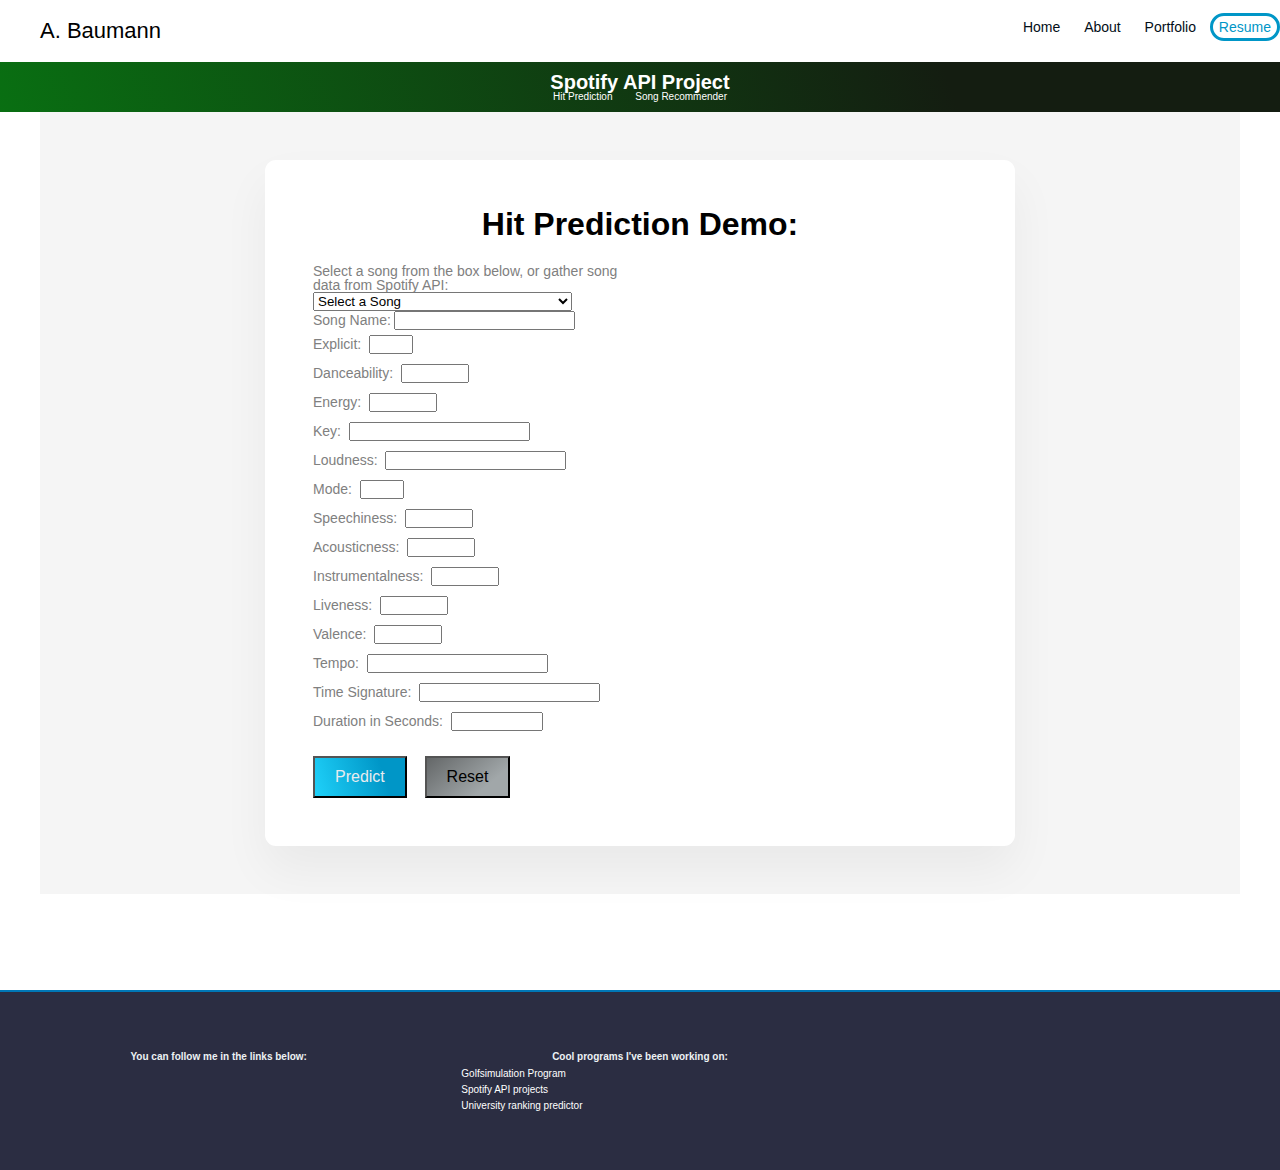
<file: html/hitPredict.html>
<!DOCTYPE html>
<html lang="en">
<head>
    <meta charset="UTF-8">
    <meta http-equiv="X-UA-Compatible" content="IE=edge">
    <meta name="viewport" content="width=device-width, initial-scale=1.0">
    <title>HitPredict</title>
    <link rel="stylesheet" href="../css/style-index.css">
    <link rel="stylesheet" href="../css/style-hitPred.css">
    <link rel="stylesheet" href="../css/queries-about-me.css">
</head>
<body>
  <link rel="stylesheet" href="../css/style-about-me.css">
  <div class="nav" id="navbar">
    <input type="checkbox" id="nav-check">
    <div class="nav-header">
        <div class="nav-title">
            <a href="/" class="logo">
                <h3> A. Baumann</h3>
            </a>
        </div>
    </div>
    <div class="nav-btn">
        <label for="nav-check">
            <span></span>
            <span></span>
            <span></span>
        </label>
    </div>

    <div class="nav-links">
        <a href="../index.html">Home</a>
        <a href="about_me.html">About</a>
        <a href="portfolio.html">Portfolio</a>
        <a href="../anders_baumann_resume_eng_version.pdf" target="_blank" id="resume-focus">Resume</a>
    </div>
</div>

<div style="background-color: #154408; background-image: linear-gradient(72deg, #096f12 0%, #141d11 74%); color: #fff; padding: 10px; text-align: center;">
  <h1 style="margin: 0;">Spotify API Project</h1>
  <a href="hitPredict.html" style="color: #fff; text-decoration: none; margin: 10px;">Hit Prediction</a>
  <a href="songRec.html" style="color: #fff; text-decoration: none; margin: 10px;">Song Recommender</a>
</div>

  <div class="container">

    
    <div class="form-card">
      <h1 class="headline" id="head">Hit Prediction Demo:</h1>
      <div class="input-data">
        <div id="result-data">

        </div>
    <form id="song-form" action="" method="POST">
      <div>
        <label for="song-name">Select a song from the box below, or gather song data from Spotify API:</label>
        <select id="song-name" name="song-name">
        <option value="">Select a Song</option>
          <option value="rick-astley">Never Gonna Give you up -- Rick Astley</option>
          <option value="requiem-d-minor">Requiem D Minor -- Wolfgang Mozart</option>
          <option value="shape-of-you">Shape of You -- Ed Sheeran</option>
          <option value="as-it-was">As it Was -- Harry Styles</option>
          <option value="about-damn-time">About Damn Time -- Lizzo</option>
          <option value="i-aint-worried">I Ain't Worried -- OneRepublic</option>
          <option value="dreams">Dreams -- Fleetwood Mac</option>
          <option value="call-on-me">Call on Me -- Bebe Rexha</option>
          <option value="call-me-maybe">Call Me Maybe -- Carly Rae Jepsen</option>
          <option value="own">Input own song</option>
        </select>
      </div>
      <div>
        <label for="song-name-input">Song Name:</label>
        <input type="text" id="song-name-input" name="song-name-input" required>
      </div>
      <div>
        <label for="explicit">Explicit:</label>
        <input type="number" max=1 min=0 id="explicit" name="explicit" required>
      </div>
      <div>
        <label for="danceability">Danceability:</label>
        <input type="number" max=1 min=0 step=0.01 id="danceability" name="danceability" required>
      </div>
      <div>
        <label for="energy">Energy:</label>
        <input type="number" max=1 min=0 step=0.01 id="energy" name="energy" required>
      </div>
      <div>
        <label for="key">Key:</label>
        <input type="number" min=0 id="key" name="key" required>
      </div>
      <div>
        <label for="loudness">Loudness:</label>
        <input type="number" step=0.01 id="loudness" name="loudness" required>
      </div>
      <div>
        <label for="mode">Mode:</label>
        <input type="number" max=1 min=0 id="mode" name="mode" required>
      </div>

      <div>
        <label for="speechiness">Speechiness:</label>
        <input type="number" max=1 min=0 step=0.01 id="speechiness" name="speechiness" required>
      </div>

      <div>
        <label for="acousticness">Acousticness:</label>
        <input type="number" max=1 min=0 step=0.01 id="acousticness" name="acousticness" required>
      </div>

      <div>
        <label for="instrumentalness">Instrumentalness:</label>
        <input type="number" max=1 min=0 step=0.01 id="instrumentalness" name="instrumentalness" required>
      </div>
      <div>
        <label for="liveness">Liveness:</label>
        <input type="number" max=1 min=0 step=0.01 id="liveness" name="liveness" required>
      </div>
      <div>
        <label for="valence">Valence:</label>
        <input type="number" max=1 min=0 step=0.01 id="valence" name="valence" required>
      </div>
      <div>
        <label for="tempo">Tempo:</label>
        <input type="number" step=0.01 id="tempo" name="tempo" required>
      </div>
      <div>
        <label for="time_signature">Time Signature:</label>
        <input type="number" id="time_signature" name="time_signature" required>
      </div>
      <div>
        <label for="duration_seconds">Duration in Seconds:</label>
        <input type="number" max=1000 min=0 step=0.01 id="duration_seconds" name="duration_seconds" required>
      </div>

        <input type="submit" value="Predict" id="submit">
        <input type="button" value="Reset" id="reset-btn" onclick="resetForm()">
        <div id="load-text"></div>
      </form>
    </div>
  

    </div>
        
  </div>

<div id="song-features"></div>

<footer class="footer">
  <div class="footer-container footer-grid footer-grid--3-cols">
      <div class="logo-col">
          <h4 class="footer-subheader">You can follow me in the links below:</h4>
          <ul class="social-links">
              <li><a class="footer-link" href="/githubprofile">
                      <ion-icon name="logo-github" class="social-icon"></ion-icon>
                  </a></li>
              <li>
                  <a class="footer-link" href="/inprofile">
                      <ion-icon class="social-icon" name="logo-linkedin"></ion-icon>
                  </a>
              </li>
          </ul>
      </div>
      <div class="footer-programs">
          <h4 class="footer-subheader">Cool programs I've been working on:</h4>
          <ul>
              <li>
                  <a href="golf_sim.html">
                      <p>Golfsimulation Program</p>
                  </a>
              </li>
              <li>
                  <a href="songRec.html">
                      <p> Spotify API projects</p>
                  </a>
              </li>
              <li>
                <a href="https://github.com/AndersB3333/university-predictor">
                  <p>University ranking predictor</p>
              </a>
              </li>
          </ul>
      </div>
</footer>

    
    <script src="../js/hitPredict.js"></script>
</body>
</html>
</file>
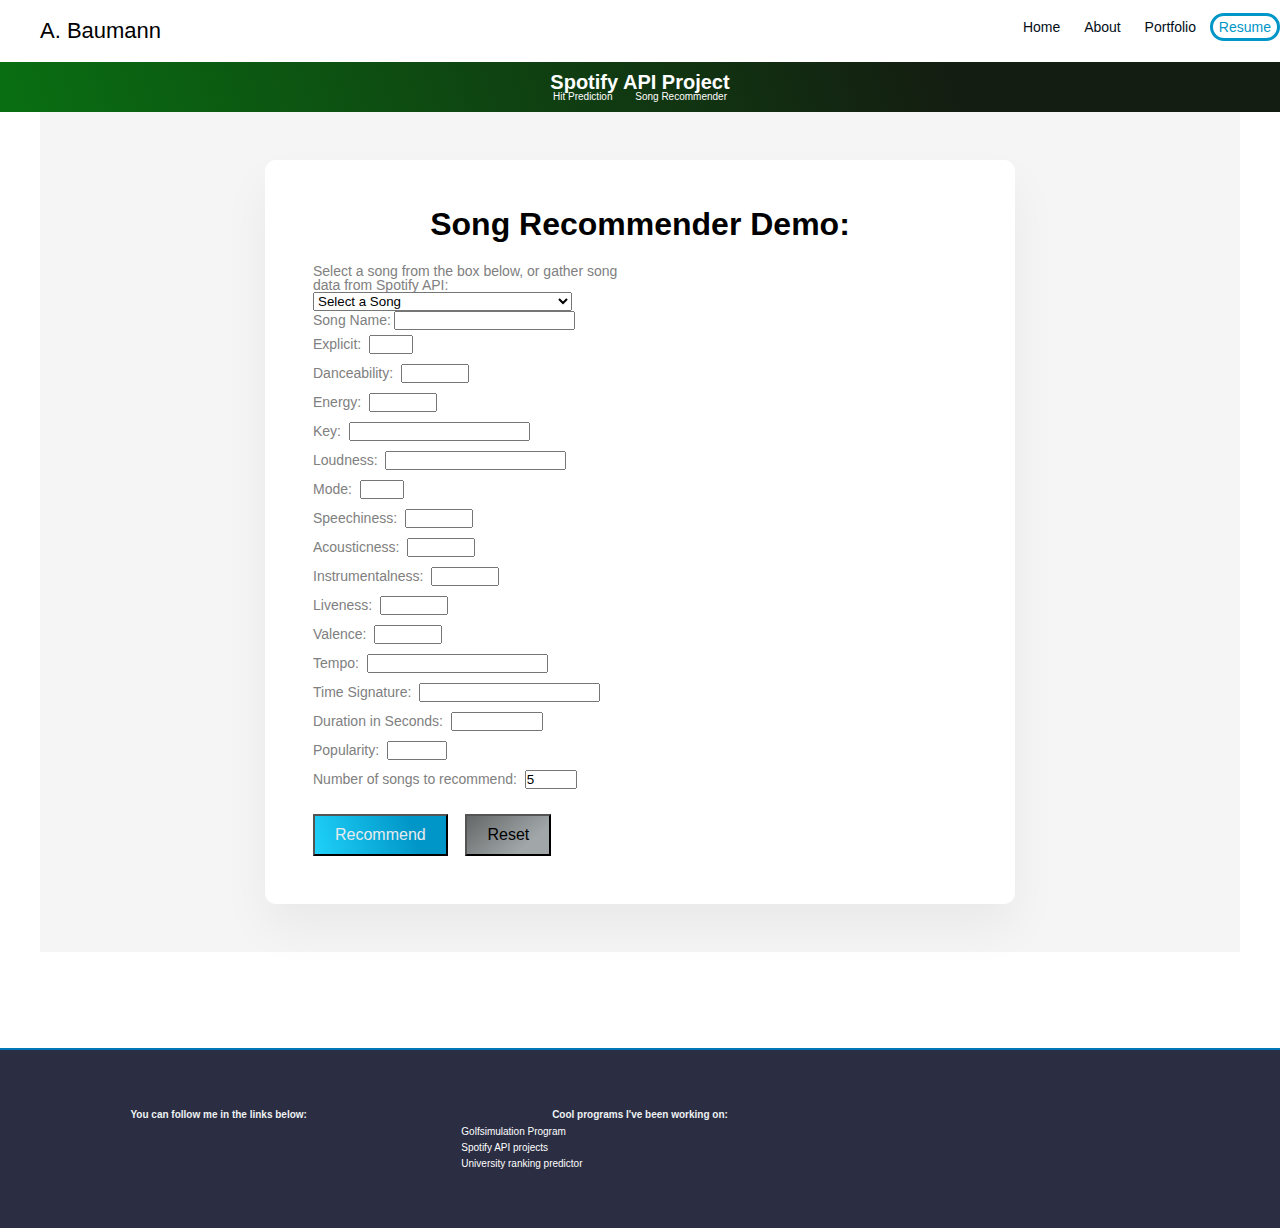
<file: html/songRec.html>
<!DOCTYPE html>
<html lang="en">
<head>
    <meta charset="UTF-8">
    <meta http-equiv="X-UA-Compatible" content="IE=edge">
    <meta name="viewport" content="width=device-width, initial-scale=1.0">
    <title>SongRec</title>
    <link rel="stylesheet" href="../css/style-index.css">
    <link rel="stylesheet" href="../css/style-hitPred.css">
    <link rel="stylesheet" href="../css/queries-about-me.css">
    <link rel="stylesheet" href="../css/queries-hitRec.css">
</head>
<body>
  <link rel="stylesheet" href="../css/style-about-me.css">
  <div class="nav" id="navbar">
    <input type="checkbox" id="nav-check">
    <div class="nav-header">
        <div class="nav-title">
            <a href="/" class="logo">
                <h3> A. Baumann</h3>
            </a>
        </div>
    </div>
    <div class="nav-btn">
        <label for="nav-check">
            <span></span>
            <span></span>
            <span></span>
        </label>
    </div>

    <div class="nav-links">
        <a href="../index.html">Home</a>
        <a href="about_me.html">About</a>
        <a href="portfolio.html">Portfolio</a>
        <a href="../anders_baumann_resume_eng_version.pdf" target="_blank" id="resume-focus">Resume</a>
    </div>
</div>
    

<div style="background-color: #154408; background-image: linear-gradient(72deg, #096f12 0%, #141d11 74%); color: #fff; padding: 10px; text-align: center;">
  <h1 style="margin: 0;">Spotify API Project</h1>
  <a href="hitPredict.html" style="color: #fff; text-decoration: none; margin: 10px;">Hit Prediction</a>
  <a href="songRec.html" style="color: #fff; text-decoration: none; margin: 10px;">Song Recommender</a>
</div>

  <div class="container">
    <div class="form-card">
      <h1 class="headline" id="head">Song Recommender Demo:</h1>
      <div class="input-data">
        <div id="result-data">

        </div>
    <form id="song-form" action="" method="POST">
      <div>
        <label for="song-name">Select a song from the box below, or gather song data from Spotify API:</label>
        <select id="song-name" name="song-name">
        <option value="">Select a Song</option>
          <option value="rick-astley">Never Gonna Give you up -- Rick Astley</option>
          <option value="requiem-d-minor">Requiem D Minor -- Wolfgang Mozart</option>
          <option value="as-it-was">As it Was -- Harry Styles</option>
          <option value="about-damn-time">About Damn Time -- Lizzo</option>
          <option value="i-aint-worried">I Ain't Worried -- OneRepublic</option>
          <option value="dreams">Dreams -- Fleetwood Mac</option>
          <option value="call-on-me">Call on Me -- Bebe Rexha</option>
          <option value="call-me-maybe">Call Me Maybe -- Carly Rae Jepsen</option>
          <option value="own">Input own song</option>
        </select>
      </div>
      <div>
        <label for="song-name-input">Song Name:</label>
        <input type="text" id="song-name-input" name="song-name-input" required>
      </div>
      <div>
        <label for="explicit">Explicit:</label>
        <input type="number" max=1 min=0 id="explicit" name="explicit" required>
      </div>
      <div>
        <label for="danceability">Danceability:</label>
        <input type="number" max=1 min=0 step=0.01 id="danceability" name="danceability" required>
      </div>
      <div>
        <label for="energy">Energy:</label>
        <input type="number" max=1 min=0 step=0.01 id="energy" name="energy" required>
      </div>
      <div>
        <label for="key">Key:</label>
        <input type="number" min=0 id="key" name="key" required>
      </div>
      <div>
        <label for="loudness">Loudness:</label>
        <input type="number" step=0.01 id="loudness" name="loudness" required>
      </div>
      <div>
        <label for="mode">Mode:</label>
        <input type="number" max=1 min=0 id="mode" name="mode" required>
      </div>

      <div>
        <label for="speechiness">Speechiness:</label>
        <input type="number" max=1 min=0 step=0.01 id="speechiness" name="speechiness" required>
      </div>

      <div>
        <label for="acousticness">Acousticness:</label>
        <input type="number" max=1 min=0 step=0.01 id="acousticness" name="acousticness" required>
      </div>

      <div>
        <label for="instrumentalness">Instrumentalness:</label>
        <input type="number" max=1 min=0 step=0.01 id="instrumentalness" name="instrumentalness" required>
      </div>
      <div>
        <label for="liveness">Liveness:</label>
        <input type="number" max=1 min=0 step=0.01 id="liveness" name="liveness" required>
      </div>
      <div>
        <label for="valence">Valence:</label>
        <input type="number" max=1 min=0 step=0.01 id="valence" name="valence" required>
      </div>
      <div>
        <label for="tempo">Tempo:</label>
        <input type="number" step=0.01 id="tempo" name="tempo" required>
      </div>
      <div>
        <label for="time_signature">Time Signature:</label>
        <input type="number" id="time_signature" name="time_signature" required>
      </div>
      <div>
        <label for="duration_seconds">Duration in Seconds:</label>
        <input type="number" max=1000 min=0 step=0.01 id="duration_seconds" name="duration_seconds" required>
      </div>
      <div>
        <label for="popularity">Popularity:</label>
        <input type="number" max=100 min=1 id="popularity" name="popularity" required>
      </div>
      <div>
        <label for="num_songs">Number of songs to recommend:</label>
        <input type="number" max=10 min=1 value=5 id="num_songs" name="num_songs" required>
      </div>

        <input type="submit" value="Recommend" id="submit">
        <input type="button" value="Reset" id="reset-btn" onclick="resetForm()">
        <div id="load-text"></div>
      </form>
    </div>
  

    </div>
        
  </div>

<div id="song-features"></div>

<footer class="footer">
  <div class="footer-container footer-grid footer-grid--3-cols">
      <div class="logo-col">
          <h4 class="footer-subheader">You can follow me in the links below:</h4>
          <ul class="social-links">
              <li><a class="footer-link" href="/githubprofile">
                      <ion-icon name="logo-github" class="social-icon"></ion-icon>
                  </a></li>
              <li>
                  <a class="footer-link" href="/inprofile">
                      <ion-icon class="social-icon" name="logo-linkedin"></ion-icon>
                  </a>
              </li>
          </ul>
      </div>
      <div class="footer-programs">
          <h4 class="footer-subheader">Cool programs I've been working on:</h4>
          <ul>
              <li>
                  <a href="golf_sim.html">
                      <p>Golfsimulation Program</p>
                  </a>
              </li>
              <li>
                  <a href="songRec.html">
                      <p> Spotify API projects</p>
                  </a>
              </li>
              <li>
                <a href="https://github.com/AndersB3333/university-predictor">
                  <p>University ranking predictor</p>
              </a>
              </li>
          </ul>
      </div>
</footer>

    
    <script src="../js/songRec.js"></script>
</body>
</html>
</file>
<file: css/style-index.css>
/* font-sizes: 1 rem, 1.4rem, 1.8rem, 2.4rem, */

* {
    padding: 0;
    margin: 0;
    box-sizing: border-box;
}

html {
    font-size: 62.5%;
}

body {
    font-family: "Poppins", sans-serif;
    line-height: 1;
    font-weight: 400;
    color: #030e17;
    overflow-x: hidden;
}

a {
    text-decoration: none;
}

ul {
    list-style-type: none;
}

/*****************/
/* HEADER */
/*****************/
#navbar {
    top: 0;
    z-index: 1;
    transition: 0.2s;
}

.sticky {
    position: sticky !important;
    box-shadow: 0px 1px 10px #999;
}

.header {
    display: flex;
    justify-content: space-between;
    align-items: center;
    background-color: #fff;
    padding: 2.4rem 10rem 2.4rem 10rem;
}

.logo {
    font-weight: 700;
    color: black;
    font-size: 1.8rem;

}

.main-nav-list {
    width: 100%;
    column-gap: 2rem;
    display: flex;
    justify-content: space-between;
    padding-right: 3.2rem;
    font-size: 1.4rem;
}

.main-nav-link {
    transition: color 700ms, font-weight 700ms ease;
    color: black;
}

.main-nav-link:hover {
    color: #0096c7;
    font-weight: 600;
}

#resume-focus {
    padding: .4rem 0.6rem;
    transition: background-color 700ms ease,
        color 700ms ease, transform 700ms ease;
    border: solid;
    border-radius: 50px;
    color: #0096c7;
}

#resume-focus:hover {
    color: white;
    background-color: #457b9d;
    transform: scale(1.1);
}

.btn-mobile-nav {
    border: none;
    background: none;
    cursor: pointer;
    display: none;
}

.nav-open .main-nav {
    opacity: 1;
    pointer-events: auto;
    visibility: visible;
    transform: translateX(0);

}

.nav-open .icon-mobile-nav[name="close-outline"] {
    display: block;

}

.nav-open .icon-mobile-nav[name="menu-outline"] {
    display: none;

}

/*****************/
/* SECTION-HERO */
/*****************/
.section-hero {
    background-color: #f8f9fa;
    padding: 4.8rem 0 18.8rem 0;
    margin-bottom: 7.2rem;
}

.hero {
    max-width: 130rem;
    margin: 0 auto;
    padding: 0 3.2rem;
    display: grid;
    grid-template-columns: 1fr 1fr;
    gap: 9.6rem;
    align-items: center;
}

.my-projects-focus {
    font-size: 1.6rem;
    font-weight: 500;
    padding: 1rem 2rem;
    color: #e9ecef;
    background-color: #1fd1f9;
    background-image: linear-gradient(315deg, #1fd1f9 0%, #0096c7 74%);
    transition: box-shadow 300ms;
}

.my-projects-focus:hover {
    box-shadow: 0px 20px 20px #ade8f4;
}

.hero-img {
    width: 100%;
    color: #e9ecef;
}

.section-introduction {
    font-size: 1.8rem;
    font-weight: 400;
    margin-bottom: 2rem;
}

.section-introduction-name {
    font-size: 2.4rem;
    font-weight: 600;
    margin-bottom: 2rem;
}

.section-paragraph {
    color: #6c757d;
    line-height: 1.8rem;
    font-size: 1.2rem;
    font-weight: 300;
    margin-bottom: 2.8rem;
}

/*****************/
/* ABOUT-ME-SECTION */
/*****************/
.container {
    max-width: 120rem;
    margin: 0 auto;
    padding: 0 auto;
}


.home-about-area {
    margin-left: 2.2rem;
    padding-bottom: 9.8rem;
}

.home-about-header {
    font-size: 3rem;
    font-weight: 500;
    margin-bottom: 2rem;
}

.home-about-paragraph {
    border-left: 3px solid #ade8f4;
    padding-left: 15px;
    font-size: 1.4rem;
    font-weight: 300;
    color: #495057;
    line-height: 1.8rem;
    margin-bottom: 3rem;
}

.about-me-btn {
    color: #e9ecef;
    font-size: 1.8rem;
    background-color: #00b4d8;
    padding: .6rem 1.5rem;
    transition: box-shadow 300ms;

}

.about-me-btn:hover {
    box-shadow: 0px 10px 10px #ade8f4;
}

/*****************/
/* AREAS-OF-INTEREST-SECTION */
/*****************/
.container-aoi {
    max-width: 120rem;
    margin: 0 auto;
    padding: 0 auto;
    display: grid;
    grid-template-columns: repeat(3, 1fr);
    grid-template-rows: auto 1fr 1fr;
    text-align: center;
}

.areas-of-interest-header-div {
    grid-column: 1 / span 3;
    grid-row: 1;
    justify-self: center;
    margin-bottom: 4rem;
    font-size: 2.8rem;
}

.areas-of-interest-header {
    font-size: 2.8rem;
    font-weight: 500;
    margin-bottom: .8rem;
}

.areas-of-interest-subheader-paragraph {
    font-size: 2rem;
    color: #6c757d;
}

.areas-of-interest-blocks {
    justify-self: center;
    padding-bottom: 3rem;
}

.aoi-icon {
    margin: auto;
    height: 3.8rem;
    width: 3.8rem;
    margin-bottom: 2rem;
    transition: color 700ms ease;
}

.areas-of-interest-blocks:hover .aoi-icon {
    color: #00b4d8;
}

.areas-of-interest-blocks:hover .aoi-subheader {
    color: #00b4d8
}


.aoi-subheader {
    font-size: 2.4rem;
    font-weight: 600;
    margin-bottom: 1.6rem;
    transition: color 700ms ease;
}

.areas-of-interest-paragraph {
    color: #495057;
    line-height: 1.6rem;
}






.nav {
    width: 100%;
    background-color: #fff;
    position: relative;
    padding-left: 2rem;
}

.nav>.nav-header {
    display: inline;
}

.nav>.nav-header>.nav-title {
    display: inline-block;
    padding: 2rem 2rem;
}

.nav>.nav-header>.nav-title h3 {
    font-weight: 500;
    font-size: 2.2rem;
}

.nav>.nav-btn {
    display: none;
}

.nav>.nav-links {
    padding-top: 0.7rem;
    display: inline;
    float: right;
    font-size: 1.4rem;
}

.nav>.nav-links>a {
    display: inline-block;
    padding: 13px 10px 13px 10px;
    text-decoration: none;
    color: #030e17;
    transition: color 700ms, font-weight 700ms ease;
}

.nav>.nav-links>a:hover {
    color: #0096c7;
    font-weight: 600;
}

.nav>#nav-check {
    display: none;
}



/*****************/
/* LATEST-PROJECTS */
/*****************/

.grid-3cols {
    display: grid;
    grid-template-columns: 1fr 1fr 1fr;
    grid-template-rows: 0.3fr 1fr;
    column-gap: 2rem;
    padding: 0rem 10rem;
}

.header-text {
    grid-column: 1 / span 3;
}

.col-md-8>h1 {
    font-size: 2.8rem;
    font-weight: 500;
}

.col-md-8>p {
    font-size: 1.8rem;
    font-weight: 400;
    color: #6c757d;
}

.justify-content-center {
    justify-content: center;
}

.section-gap {
    padding-top: 80px;
}

.recent-blog-area {
    background: #f9f9ff;
}

.recent-blog-area h1 {
    text-align: center;
    margin-bottom: 25px;
    font-weight: 600;
    text-transform: capitalize;
}

.recent-blog-area p {
    margin-bottom: 45px;
    text-align: center;
}

.single-recent-blog .thumb {
    overflow: hidden;
}

.single-recent-blog .thumb img {
    max-width: 100%;
    max-height: 200px;
    top: 50%;
    left: 50%;
}


.single-recent-blog h4 {
    text-transform: uppercase;
    font-weight: 600;
    font-size: 1.8rem;
    margin-top: 35px;
    -webkit-transition: all 0.3s ease 0s;
    -moz-transition: all 0.3s ease 0s;
    -o-transition: all 0.3s ease 0s;
    transition: all 0.3s ease 0s;
}

.single-recent-blog a {
    color: #222;
}

.single-recent-blog .name {
    font-size: 13px;
    font-weight: 100;
}

.single-recent-blog p {
    text-align: left;
    margin-top: 15px;
    font-size: 1rem;
    line-height: 1.5rem;
}

.single-recent-blog .bottom {
    padding: 10px 0;
    border-bottom: 1px solid #eee;
}

.single-recent-blog .bottom span {
    margin-left: 10px;
}

.single-recent-blog .f-img {
    -webkit-transition: all 0.3s ease 0s;
    -moz-transition: all 0.3s ease 0s;
    -o-transition: all 0.3s ease 0s;
    transition: all 0.3s ease 0s;
}

.single-recent-blog:hover {
    cursor: pointer;
}

.single-recent-blog:hover h4 {
    color: #0096c7;
}

.single-recent-blog:hover .f-img {
    cursor: pointer;
    transform: scale(1.05);
}

f-img {
    width: 200px;
    height: 150px !important;
    overflow: hidden;
}



/*****************/
/* FOOTER-SECTION */
/*****************/

.footer {

    padding: 6rem 0;
    border-top: 2px solid #0077b6;
    background-color: #2b2d42;
}

.grid-footer {
    grid-template-columns: 1.5fr 1.5fr 1.5fr;
}

.footer-heading {
    font-size: 1.8rem;
    font-weight: 500;
    margin-bottom: 4rem;
}

.footer-nav {
    list-style: none;
    display: flex;
    flex-direction: column;
    gap: 2.4rem;
}

.footer-link {
    transition: color 700ms ease !important;
}

.footer-link:link,
.footer-link:visited {
    text-decoration: none;
    font-size: 1.6rem;
    color: #f7ede2;
}

.footer-link:hover,
.footer-link:active {
    color: #48cae4;
}

.social-links {
    list-style: none;
    display: flex;
    justify-content: center;
    gap: 2.4rem;
    margin-top: 1rem;
}

.footer-logo {
    display: block;
    margin-bottom: 3.2rem;
}

.social-icon {
    height: 2.4rem;
    width: 2.4rem;
}

.footer-container {
    max-width: 120rem;
    margin: 0 auto;
    padding: 0 auto;
}

.footer-grid {
    display: grid;
    row-gap: 9.6rem;
    column-gap: 6.4rem;
}

.footer-grid--3-cols {
    grid-template-columns: repeat(3, 1fr);
}

.footer-programs ul {
    line-height: .8rem;
}

.footer-subheader {
    display: flex;
    justify-content: center;
    color: #edf2f4;
}

.footer-programs a {
    color: white;
    padding-left: 0.5rem;
}

.footer-programs p {
    transition: color 700ms ease;
}

.footer-programs p:hover {
    color: #00b4d8;
}
</file>
<file: css/style-hitPred.css>
.container {
    max-width: 120rem;
    margin: 0 auto;
    padding: 0 auto;
    background-color: whitesmoke;
    display: grid;
}

#head {
    margin: 0rem 0rem 2.4rem 0rem;
}

.headline {
    font-size: 2.6rem;
    color: #000;
    margin-bottom: 15px;
}


.nav {
    width: 100%;
    background-color: #fff;
    position: relative;
    padding-left: 2rem;
}

.nav>.nav-header {
    display: inline;
}

.nav>.nav-header>.nav-title {
    display: inline-block;
    padding: 2rem 2rem;
}

.nav>.nav-header>.nav-title h3 {
    font-weight: 500;
    font-size: 2.2rem;
}

.nav>.nav-btn {
    display: none;
}

.nav>.nav-links {
    padding-top: 0.7rem;
    display: inline;
    float: right;
    font-size: 1.4rem;
}

.nav>.nav-links>a {
    display: inline-block;
    padding: 13px 10px 13px 10px;
    text-decoration: none;
    color: #030e17;
    transition: color 700ms, font-weight 700ms ease;
}

.nav>.nav-links>a:hover {
    color: #0096c7;
    font-weight: 600;
}

.nav>#nav-check {
    display: none;
}


/* ************* */
/*  SIM SECTION */
/* ************* */
.form-card {
    justify-content: center;
    justify-self: center;
    align-items: center;
    width: 80%;
    background-color: white;
    max-width: 750px;
    box-shadow: 0 2.4rem 4.8rem rgba(0, 0, 0, 0.05);
    border-radius: 11px;
    margin: 4.8rem;
    padding: 4.8rem 4.8rem;
}

#input-data-toggle{
    display: grid;
    grid-template-columns: repeat(2, 1fr);
}

#result-data{
    grid-row:1/4;
    grid-column: 2/2;
    font-size: 2.4rem;
    justify-self: center;
    align-self: center;
}

form input[type="number"]{
    margin: 5px;
}

form label{
    font-size: 1.4rem;
    color: grey;
}

.input-data{
    display: grid;
    grid-template-columns: repeat(2, 1fr);
}

.input-data div{
row-gap: 20px;
}

#submit{
    font-size: 1.6rem;
    margin-right: 15px;
    font-weight: 500;
    padding: 1rem 2rem;
    color: #e9ecef;
    background-color: #1fd1f9;
    background-image: linear-gradient(72deg, #1fd1f9 0%, #0096c7 74%);
    transition: box-shadow 300ms;
}

#submit:hover{
        box-shadow: 0px 20px 20px #ade8f4;
}

form #submit[disabled]{
    pointer-events: none;
    background-color: #a9adae;
    opacity: 0.6;
}

#reset-btn{
    margin-top: 20px;
    font-size: 1.6rem;
    font-weight: 500;
    padding: 1rem 2rem;
    color: #000;
    background-color: #b7c3c6;
    background-image: linear-gradient(140deg, #646768 0%, #a1a7a9 74%);
    transition: box-shadow 300ms;
}

#reset-btn:hover{
    box-shadow: 0px 20px 20px #a9adae;
}

.highlight{
    color: #000;
    font-weight: 700;
}
</file>
<file: css/queries-about-me.css>
@media (max-width: 836px) {
    html {
        font-size: 58%;
    }

    .timeline>ul>li>.content {
        width: 240px;
    }

    .timeline ul li:nth-child(even) .content {
        left: calc(-280px - 10px);
    }


    .timeline>ul>li>p>.content {
        font-size: 1rem;
    }

    .timeline ul li .content p {
        font-weight: 300;
    }

    .timeline ul li .content h4 {
        font-weight: 500;
    }

}

@media (max-width: 600px) {

    .personal-details-section {
        grid-template-columns: 1fr;
        grid-template-rows: 1fr auto auto;
        gap: 3rem;
    }

    .personal-details-headline-div {
        grid-column: 1;
    }

    .personal-details-subheadline {
        margin-bottom: 5rem;
    }

    .personal-details-paragraph {
        margin: 5rem 0;
    }

    .personal-details-img-div {
        grid-row: 1;
    }

    .timeline ul li .content {
        display: block;
        position: static !important;
        width: 40rem;
    }


    .timeline>ul>li {
        margin-left: 10rem;
    }

    .footer-grid--3-cols {
        grid-template-columns: 1fr 1fr;
        padding: 0 1.5rem;
    }
}


@media (max-width: 510px) {
    .timeline ul li .content {
        width: 30rem;
        margin-left: -5rem;
    }

    .timeline ul li:before {
        transform: translateX(-500%);
    }
}


@media (max-width:750px) {

    .nav>.nav-btn {
        display: inline-block;
        position: absolute;
        right: 0px;
        top: 0px;
    }

    #resume-focus {
        border: none;
    }

    #resume-focus:hover {
        color: #0096c7;
        background-color: #fff;
        transform: scale(1);
    }

    .nav>.nav-btn>label {
        display: inline-block;
        width: 50px;
        height: 50px;
        padding: 13px;
    }

    .nav>.nav-btn>label:hover,
    .nav #nav-check:checked~.nav-btn>label {
        background-color: rgba(0, 0, 0, 0.3);
    }

    .nav>.nav-btn>label>span {
        display: block;
        width: 25px;
        height: 10px;
        border-top: 2px solid black;
    }

    .nav>.nav-links {
        position: absolute;
        display: block;
        width: 100%;
        background-color: #fff;
        height: 0px;
        transition: all 0.3s ease-in;
        overflow-y: hidden;
        top: 50px;
        left: 0px;
    }

    .nav>.nav-links>a {
        display: block;
        width: 100%;
    }

    .nav>#nav-check:not(:checked)~.nav-links {
        height: 0px;
    }

    .nav>#nav-check:checked~.nav-links {
        height: calc(100vh - 50px);
        overflow-y: auto;
    }

    .nav {
        position: fixed;
        top: 0px;
        left: 0px;
    }
}

@media (max-width:615px) {}
</file>
<file: css/style-about-me.css>
* {
    padding: 0;
    margin: 0;
    box-sizing: border-box;
}

html {
    font-size: 62.5%;
}

b {
    font-weight: 400;
}

body {
    font-family: "Poppins", sans-serif;
    line-height: 1;
    font-weight: 400;
    color: #030e17;
    Overflow-x: hidden;

}

a {
    text-decoration: none;
}

ul {
    list-style-type: none;
}

/*****************/
/* HEADER */
/*****************/
.nav {
    width: 100%;
    background-color: #fff;
    position: relative;
    padding-left: 2rem;
}

.nav>.nav-header {
    display: inline;
}

.nav>.nav-header>.nav-title {
    display: inline-block;
    padding: 2rem 2rem;
}

.nav>.nav-header>.nav-title h3 {
    font-weight: 500;
    font-size: 2.2rem;
}

.nav>.nav-btn {
    display: none;
}

.nav>.nav-links {
    padding-top: 0.7rem;
    display: inline;
    float: right;
    font-size: 1.4rem;
}

.nav>.nav-links>a {
    display: inline-block;
    padding: 13px 10px 13px 10px;
    text-decoration: none;
    color: #030e17;
    transition: color 700ms, font-weight 700ms ease;
}

.nav>.nav-links>a:hover {
    color: #0096c7;
    font-weight: 600;
}

.nav>#nav-check {
    display: none;
}

#navbar {
    position: sticky;
    top: 0;
    z-index: 1;
    transition: 0.2s;
}

.sticky {
    box-shadow: 0px 1px 10px #999;
}

.logo {
    font-weight: 700;
    color: black;
    font-size: 1.8rem;
}

#resume-focus {
    padding: .4rem 0.6rem;
    transition: background-color 700ms ease,
        color 700ms ease, transform 700ms ease;
    border: solid;
    border-radius: 50px;
    color: #0096c7;
}

#resume-focus:hover {
    color: white;
    background-color: #457b9d;
    transform: scale(1.05);
}


/*****************/
/* ABOUT-ME-BANNER */
/*****************/

.about-banner {
    width: 100%;
    padding: 8rem 8rem;
    background-color: #1fd1f9;
    background-image: linear-gradient(315deg, #1fd1f9 0%, #0096c7 74%);
    display: grid;
    grid-template-columns: 1fr;
    grid-template-rows: auto 1fr;
    place-items: center;
    row-gap: 4rem;
}

.about-banner-headline-div {
    grid-row: 1;
    color: #e9ecef;
    font-size: 3.5rem;
    font-weight: 700;
}

.about-banner-subheader-div {
    font-size: 1.4rem;
    color: #e9ecef;
    place-self: center;
    align-self: stretch;
}

.about-banner-subheader a {
    color: #e9ecef;
}

.about-me-arrow {
    margin: 0 1rem;
    font-stretch: 500%;
}


/*****************/
/* PERSONAL-DETAILS-SECTION */
/*****************/


.personal-details-section {
    max-width: 130rem;
    margin: 4rem 0 auto;
    padding: 0 5rem;
    display: grid;
    gap: 9.6rem;
    grid-template-columns: 1fr 1fr;
    grid-template-rows: 1fr auto;
}

.personal-details-img-div {
    grid-column: 1;
}

.personal-details-headline-div {
    align-self: center;
    grid-column: 2;
}

.about-me-img {
    width: 100%;
}

.about-me-btn {
    font-size: 1.6rem;
    font-weight: 500;
    padding: 1rem 2rem;
    color: #e9ecef;
    background-color: #1fd1f9;
    background-image: linear-gradient(72deg, #1fd1f9 0%, #0096c7 74%);
    transition: box-shadow 300ms;
}

.about-me-btn:hover {
    box-shadow: 0px 20px 20px #ade8f4;
}

.personal-details-headline {
    margin-bottom: 3rem;
    font-size: 2.4rem;
    font-weight: 600;
}

.personal-details-subheadline {
    margin-bottom: 3rem;
    font-size: 1.4rem;
    color: #6c757d;
    font-weight: 300;
}

.personal-details-paragraph {
    font-size: 1.4rem;
    color: #6c757d;
    grid-column: 1 / span 2;
    font-weight: 300;
    line-height: 2rem;

}

.line-breaker {
    grid-column: 1/ span 2;
    color: #6c757d;
    opacity: 0.2;
}

/*****************/
/* MY-EXPERIENCE-SECTION */
/*****************/

.headline {
    text-align: center;
    margin: 8rem 0rem;
    font-size: 3.2rem;
}

.timeline ul li {
    background: #f9f9ff;
    position: relative;
    margin: 0 auto;
    width: 2px;
    padding-bottom: 40px;
}

.timeline ul li:last-child {
    padding-bottom: 7px;
}

.timeline ul li:before {
    content: '';
    background: #1fd1f9;
    position: absolute;
    left: 50%;
    top: 40%;
    transform: translateX(-50%);
    width: 1rem;
    height: 1rem;
    border: 0.3rem solid #eee;
    border-radius: 100%;
}

.timeline ul li .hidden {
    opacity: 0;
}

.timeline ul li .content {
    background-color: white !important;
    box-shadow: 0px 10px 25px 3px rgba(204, 204, 204, 0.3);
    position: relative;
    top: 7px;
    width: 360px;
    padding: 30px;
}

.timeline ul li .content h4 {
    font-size: 1.6rem;
    font-weight: 600;
    padding-bottom: 10px;
    text-align: center;
}

.timeline ul li .content p {
    font-size: 1.4rem;
    text-align: center;
    margin-bottom: 5px;
}

.timeline ul li .content p b {
    color: #012a4a;
    font-weight: 500;
}

.timeline ul li:nth-child(odd) .content {
    left: 50px;
}

.timeline ul li:nth-child(odd) .content:before {
    left: -38px;
}

.timeline ul li:nth-child(even) .content {
    left: calc(-360px - 45px);
}

.timeline ul li:nth-child(even) .content:before {
    right: -38px;
}

.card-date {
    color: #6c757d;
}

/*****************/
/* FOOTER-SECTION */
/*****************/

.footer {
    margin-top: 9.6rem;
    padding: 6rem 0;
    border-top: 2px solid #0077b6;
    background-color: #2b2d42;
}

.grid-footer {
    grid-template-columns: 1.5fr 1.5fr 1.5fr;
}

.footer-heading {
    font-size: 1.8rem;
    font-weight: 500;
    margin-bottom: 4rem;
}

.footer-nav {
    list-style: none;
    display: flex;
    flex-direction: column;
    gap: 2.4rem;
}

.footer-link {
    transition: color 700ms ease !important;
}

.footer-link:link,
.footer-link:visited {
    text-decoration: none;
    font-size: 1.6rem;
    color: #f7ede2;
}

.footer-link:hover,
.footer-link:active {
    color: #48cae4;
}

.social-links {
    list-style: none;
    display: flex;
    justify-content: center;
    gap: 2.4rem;
    margin-top: 1rem;
}

.footer-logo {
    display: block;
    margin-bottom: 3.2rem;
}

.social-icon {
    height: 2.4rem;
    width: 2.4rem;
}

.footer-container {
    max-width: 120rem;
    margin: 0 auto;
    padding: 0 auto;
}

.footer-grid {
    display: grid;
    row-gap: 9.6rem;
    column-gap: 6.4rem;
}

.footer-grid--3-cols {
    grid-template-columns: repeat(3, 1fr);
}

.footer-programs ul {
    line-height: .8rem;
}

.footer-subheader {
    display: flex;
    justify-content: center;
    color: #edf2f4;
}

.footer-programs a {
    color: white;
    padding-left: 0.5rem;

}
</file>
<file: css/queries-hitRec.css>
@media (max-width: 800px) {
    #result-para {
        font-size: 1.4rem;
        row-gap: 20px;
    }
    #result-para li {
        margin-bottom: 10px;
    }

}
</file>
